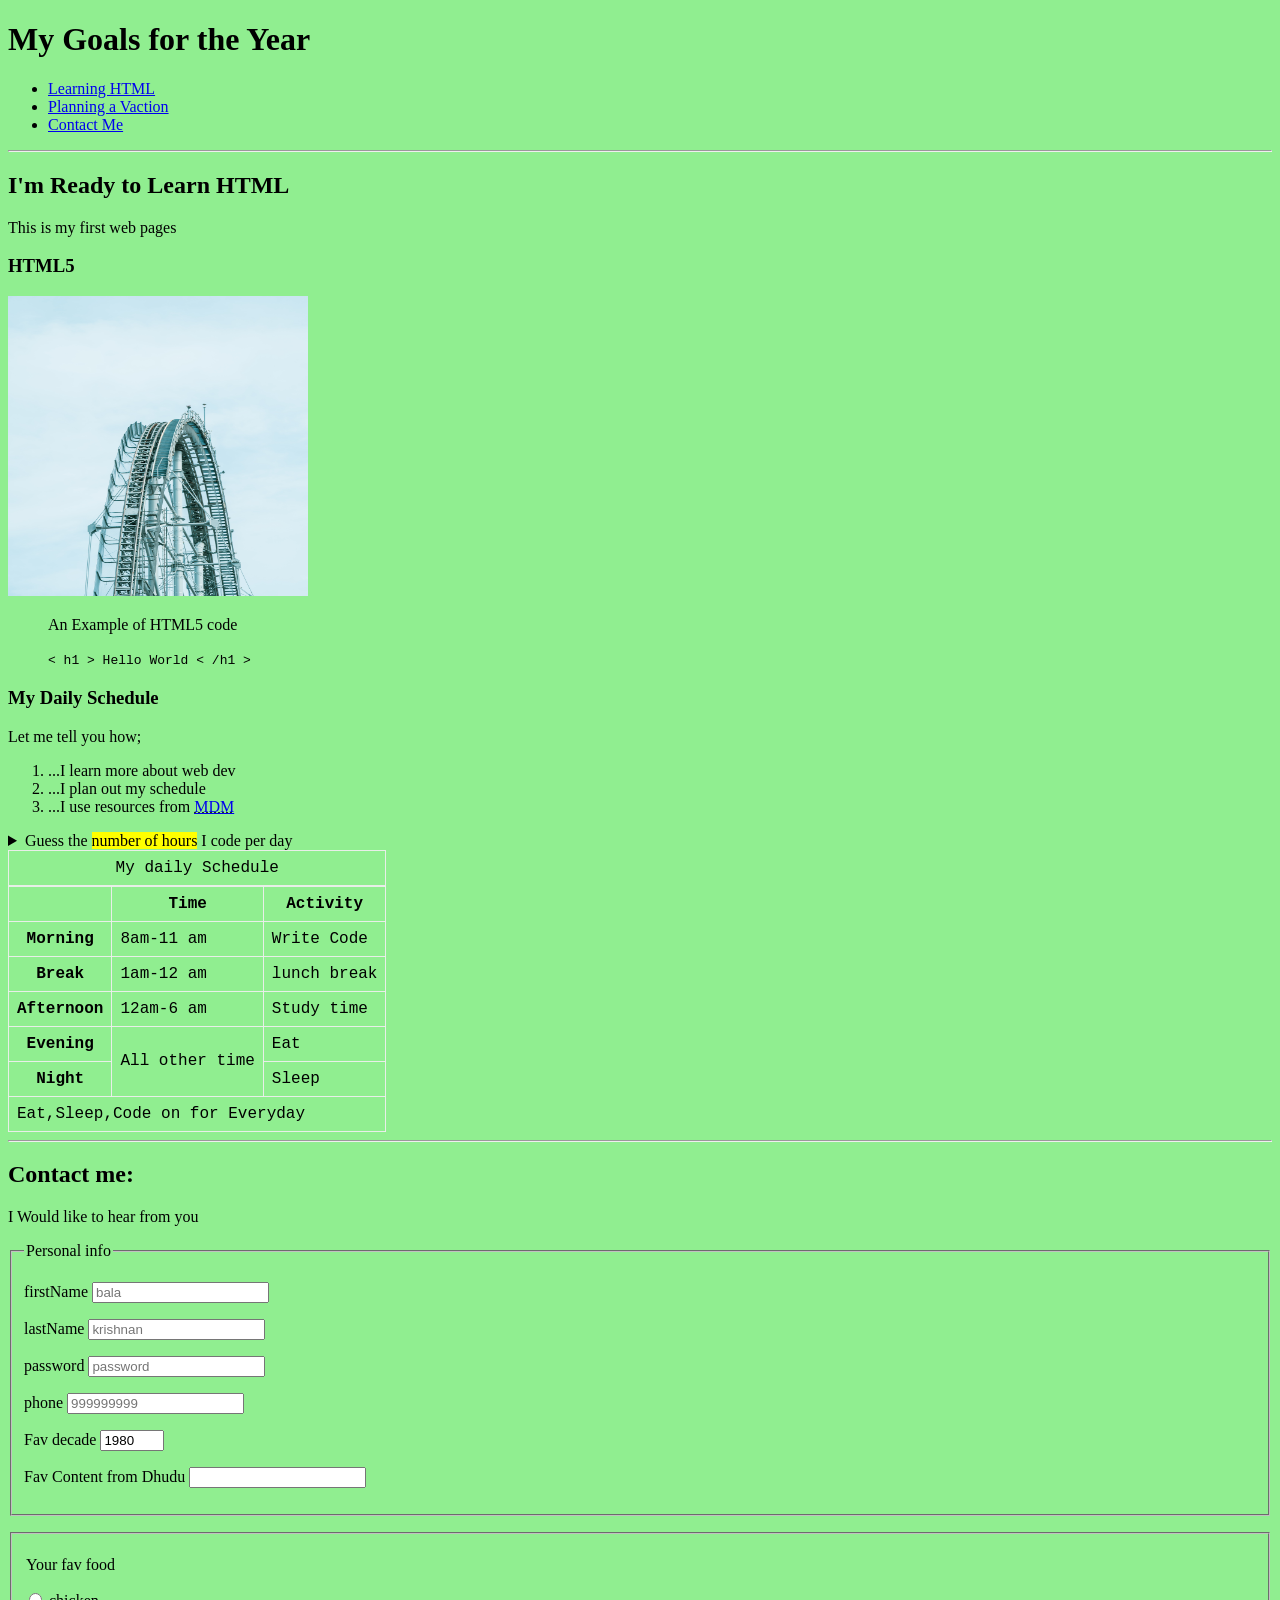
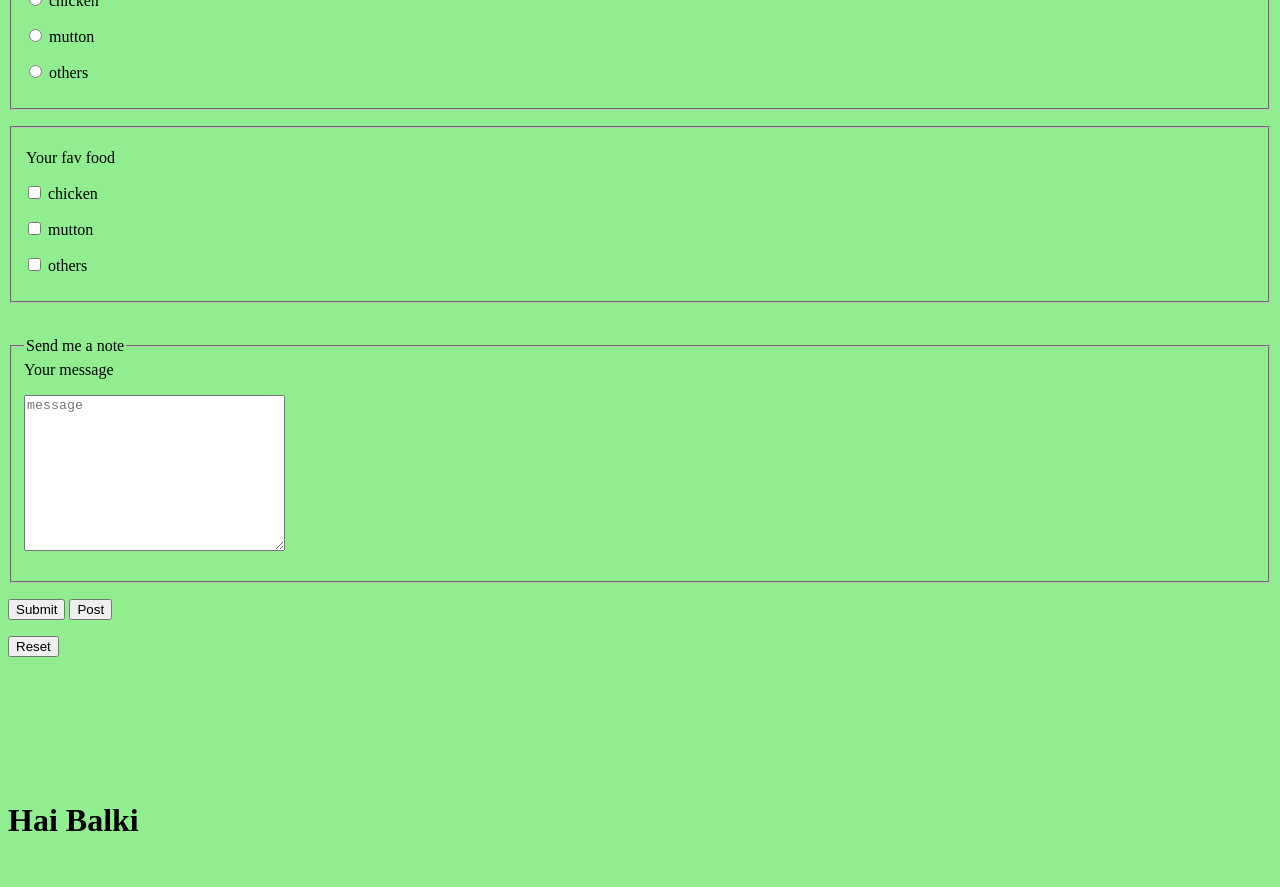
<file: index.html>
<!DOCTYPE html>
<html lang="en">

<head>
    <meta charset="UTF-8">
    <meta name="viewport" content="width=device-width, initial-scale=1.0">
    <title>Document</title>
    <link rel="stylesheet" href="html5.png" type="image/x-icon">
    <link rel="stylesheet" href="main.css" type="text/css">
</head>

<body>
    <header>
        <h1>My Goals for the Year</h1>
        <nav aria-label="primary-navigation">
            <ul>
                <li>
                    <a href="#html">Learning HTML</a>
                </li>
                <li>
                    <a href="#vaction">Planning a Vaction</a>
                </li>
                <li>
                    <a href="#contact">Contact Me</a>
                </li>

            </ul>
        </nav>
    </header>

    <hr>
    <main>
        <article id="html">
            <h2>I'm Ready to Learn HTML</h2>
            <p>This is my first web pages</p>
            <section>
                <h3>HTML5</h3>
                <img src="img/ben-kim-AzUGFu2xSks-unsplash.jpg" alt="HTML logo" title="I am learning HTML5" width="300"
                    height="300">
                <figure>
                    <figcaption>An Example of HTML5 code</figcaption>
                    <p>
                        <code>&lt; h1 &gt; Hello World &lt; /h1 &gt;</code>
                    </p>
                </figure>
            </section>
            <section>
                <h3>My Daily Schedule</h3>
                <p>Let me tell you how;</p>
                <ol>
                    <li>...I learn more about web dev</li>
                    <li>...I plan out my schedule</li>
                    <li>...I use resources from <abbr title="Mozilla Developer Network"><a
                                href="https://developer.mozila.org/">MDM</a></abbr></li>
                </ol>
                <aside>
                    <details>
                        <summary>Guess the <mark>number of hours</mark> I code per day</summary>
                        <p>I start at <time datetime="08:00">8 am</time>and I write code for <time datetime="PT3H">3
                                hours</time>every morning</p>
                    </details>
                </aside>
            </section>
        </article>
        <article id="contact">

        </article>
    </main>
    <table>
        <caption>My daily Schedule</caption>
        <thead>
        <tr>
            <th></th>
            <th>Time</th>
            <th>Activity</th>
        </tr>
        </thead>
        <tbody>
        <tr>
            <th scope="row">Morning</th>
            <td><time datetime="08:00">8am</time>-<time datetime="11:00">11 am</time></td>
            <td>Write Code</td>
        </tr>
        <tr>
            <th scope="row">Break</th>
            <td><time datetime="11:00">1am</time>-<time datetime="12:00">12 am</time></td>
            <td>lunch break</td>
        </tr>
        <tr>
            <th scope="row">Afternoon</th>
            <td><time datetime="12:00">12am</time>-<time datetime="18:00">6 am</time></td>
            <td>Study time</td>
        </tr>
        <tr>
            <th scope="row">Evening</th>
            <td rowspan="2">All other time</td>
            <td>Eat</td>
            </tr>
            <tr>
            <th scope="row">Night</th>
            <td>Sleep</td>
            </tr>
            </tbody>
            <tfoot>
                <tr>
                    <td colspan="3">Eat,Sleep,Code on for Everyday</td>
                </tr>
            </tfoot>
    </table>
    <hr>
    <article id="contact">
        <h2>Contact me:</h2>
        <p>
            I Would like to hear from you
        </p>
        <form action="https://httpbin.org/get" method="get">
           <fieldset>
            <legend>Personal info</legend>
            <p>
                <label for="firstName">firstName</label>
                <input type="text" name="firstName" id="firstName" placeholder="bala" autocomplete="on" required>
            </p>
            <p>
                <label for="lastName">lastName</label>
                <input type="text" name="lastName" id="lastName" placeholder="krishnan" autocomplete="on" required>
            </p>
            <p>
                <label for="password">password</label>
                <input type="password" name="password" placeholder="password" id="password" required>
            </p>
            <p>
                <label for="phone">phone</label>
                <input type="tel" name="phone" placeholder="999999999" required>
            </p>
            <p>
                <label for="decade">Fav decade</label>
                <input type="number" name="decade" id="decade" min="2020" max="1980" value="1980" step="10">
            </p>
            <p>
                <!--label for="content">Fav Content from Dhudu</label>
                <select name="content" id="content" multiple size="5">
                    <optgroup label="Earn money">
                    <option value="frontend">Frotend</option>
                    <option value="backend">Backend</option>
                    <option value="blockChain" selected>BlockChain</option>
                  </optgroup>
                  <optgroup label="Grow money">
                    <option value="ShareMarket">ShareMarket</option>
                    <option value="Trading">Trading</option>
                    </optgroup>
                    <optgroup label="Give money">
                    <option value="donate">How to donate</option>
                </optgroup>
                </select-->
            </p>
            <p>
                <label for="content">Fav Content from Dhudu</label>
                <input type="text" name="content" id="content" list="content-list">
                    <datalist id="content-list">
                        <option value="frontend"></option>
                        <option value="backend"></option>
                        <option value="ai"></option>
                        <option value="blockchain"></option>
                        <option value="sharemarket"></option>
                        <option value="trading"></option>
                        <option value="denate"></option>
                    </datalist>
            </p>
        </fieldset>
        <p>
        <fieldset>
            <p>
                <legend>Your fav food</legend>
                <p>
                <input type="radio" name="food" id="chicken" value="chicken">
                <label for="chicken">chicken</label>
            </p>
            </p>
            <p>
                <input type="radio" name="food" id="mutton" value="mutton">
                <label for="mutton">mutton</label>
            </p>
            <p>
                <input type="radio" name="food" id="others" value="others">
                <label for="others">others</label>
            </p>
        </fieldset>
        </p>
        <p>
            <fieldset>
                <p>
                    <legend>Your fav food</legend>
                    <p>
                    <input type="checkbox" name="food" id="chicken" value="chicken">
                    <label for="chicken">chicken</label>
                </p>
                </p>
                <p>
                    <input type="checkbox" name="food" id="mutton" value="mutton">
                    <label for="mutton">mutton</label>
                </p>
                <p>
                    <input type="checkbox" name="food" id="others" value="others">
                    <label for="others">others</label>
                </p>
            </fieldset>
        </p>
        <br>
            <fieldset>
                <legend>Send me a note</legend>
                <label for="message">Your message</label>
                <p>
                    <textarea name="message" id="message" cols="30" rows="10" placeholder="message"></textarea>
                </p>
            </fieldset>
            <p>
                <button type="submit">Submit</button>
                <button type="submit" formaction="https://httpbin.org/post" formmethod="post">Post</button>
            </p>
            <p>
                <button type="reset">Reset</button>
            </p>
            <br>      <br>      <br>      <br>      <br>      <br>
        </form>
    </article>
    <h1>Hai Balki</h1>
    <br>
</body>
</html>
</file>
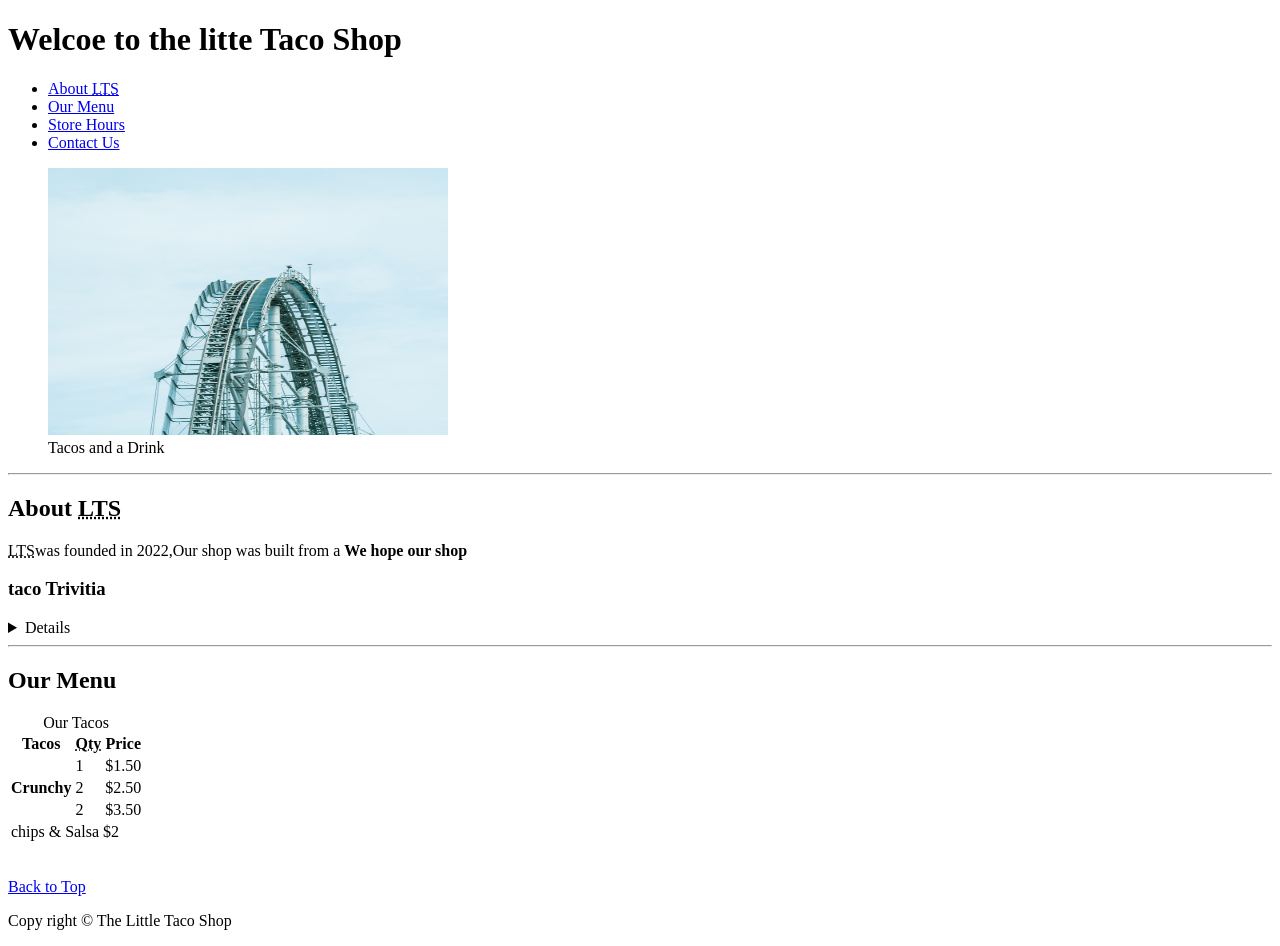
<file: Sample Project/index.html>
<!DOCTYPE html>
<html lang="en">
<head>
    <meta charset="UTF-8">
    <meta name="viewport" content="width=device-width, initial-scale=1.0">
    <title>Document</title>
</head>
<body>
    <header>
        <h1>Welcoe to the litte Taco Shop</h1>
        <nav>
            <ul>
                <li>
                    <a href="#about">About <abbr title="The title Taco Shop">LTS</abbr></a>
                </li>
                <li>
                    <a href="#menu">Our Menu</a>
                </li>
                <li>
                    <a href="hours.html">Store Hours</a>
                </li>
                <li>
                    <a href="contact.html">Contact Us</a>
                </li>
            </ul>
        </nav>
        <figure>
            <img src="img/ben-kim-AzUGFu2xSks-unsplash.jpg" alt="Tacos and a Drink" title="we love tacos!" width="400" height="267">
            <figcaption>
                Tacos and a Drink
            </figcaption>
        </figure>
    </header>
    <hr>
    <main>
        <article id="about">
            <h2>About <abbr title="The title Taco">LTS</abbr></h2>
            <p>
                <abbr title="The tittle Taco Shop">LTS</abbr>was founded in <time datetime="2022">2022</time>,Our shop was built from a <strong>We hope our shop</strong>
            </p>
            <aside>
                <h3>taco Trivitia</h3>
                <details>
                    <p>
                    Lorem ipsum dolor sit amet consectetur adipisicing elit. Voluptatibus dolorem laudantium aspernatur quaerat fuga quibusdam adipisci perferendis facilis vitae ullam accusantium sapiente nesciunt, sunt soluta magnam consequatur facere consectetur enim? <time datetime="1995">1995</time>. (Source : <cite><a href="https://www.smithsonianmag.com/arts-culture/where-did-the-taco-come-from-81228162/" target="_blank">Smithson</a></cite>)
                    </p>
                </details>
            </aside>
        </article>
        <hr>
        <article id="menu">
            <h2>Our Menu</h2>
            <table>
                <caption>Our Tacos</caption>
                <thead>
                    <tr>
                        <th>Tacos</th>
                        <th scope="col"><abbr title="Quantity">Qty</abbr></th>
                        <th scope="col">Price</th>
                    </tr>
                </thead>
                <tbody>
                    <tr>
                        <th scope="row" rowspan="3">
                            Crunchy
                        </th>
                        <td>1</td>
                        <td>$1.50</td>
                    </tr>
                    <tr>
                        <td>2</td>
                        <td>$2.50</td>
                    </tr>
                    <tr>
                        <td>2</td>
                        <td>$3.50</td>
                    </tr>
                </tbody>
                <tfoot>
                    <tr>
                        <td colspan="3">
                            chips &amp; Salsa $2
                        </td>
                    </tr>
                </tfoot>
            </table>
            <br>
            <p>
                <a href="#">Back to Top</a>
            </p>
        </article>
    </main>
    <footer>
        <p>Copy right &copy; The Little Taco Shop</p>
    </footer>
</body>
</html>
</file>
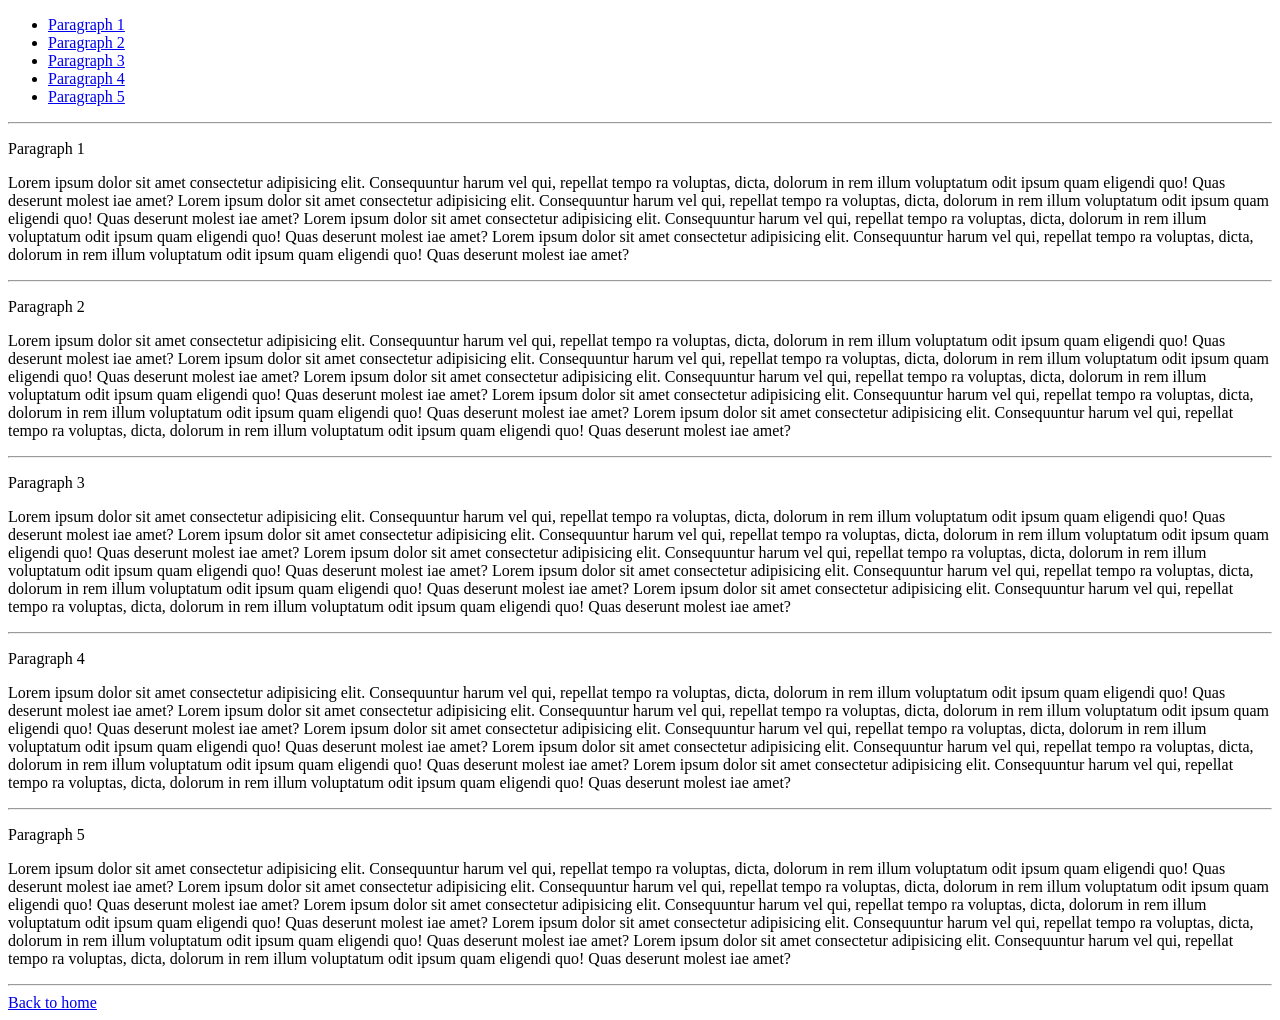
<file: index2.html>
<!DOCTYPE html>
<html lang="en">
<head>
    <meta charset="UTF-8">
    <meta name="viewport" content="width=device-width, initial-scale=1.0">
    <title>Document</title>
</head>
<body>
    <title>Balki</title>
    <nav>
        <break></break>
        <ul>
        <li><a href="#ch1">Paragraph 1</a></li>
        <break></break>
        <li><a href="#ch2">Paragraph 2</a></li>
        <break></break>
        <li><a href="#ch3">Paragraph 3</a></li>
        <break></break>
        <li><a href="#ch4">Paragraph 4</a></li>
        <break></break>
        <li><a href="#ch5">Paragraph 5</a></li>
        <break></break>
        </ul>
        </nav>
        <hr>
        <session id="ch1"></session>
        <p>Paragraph 1</p>
        <p>Lorem ipsum dolor sit amet consectetur adipisicing elit. Consequuntur harum vel qui, repellat tempo
        ra voluptas, dicta, dolorum in rem illum voluptatum odit ipsum quam eligendi quo! Quas deserunt molest
        iae amet?
        Lorem ipsum dolor sit amet consectetur adipisicing elit. Consequuntur harum vel qui, repellat tempo
        ra voluptas, dicta, dolorum in rem illum voluptatum odit ipsum quam eligendi quo! Quas deserunt molest
        iae amet?
        Lorem ipsum dolor sit amet consectetur adipisicing elit. Consequuntur harum vel qui, repellat tempo
        ra voluptas, dicta, dolorum in rem illum voluptatum odit ipsum quam eligendi quo! Quas deserunt molest
        iae amet?
        Lorem ipsum dolor sit amet consectetur adipisicing elit. Consequuntur harum vel qui, repellat tempo
        ra voluptas, dicta, dolorum in rem illum voluptatum odit ipsum quam eligendi quo! Quas deserunt molest
        iae amet?</p>
    
    <hr>
    <div>
        <session id="ch2"></session>
        <p>Paragraph 2</p>
        <p>Lorem ipsum dolor sit amet consectetur adipisicing elit. Consequuntur harum vel qui, repellat tempo
        ra voluptas, dicta, dolorum in rem illum voluptatum odit ipsum quam eligendi quo! Quas deserunt molest
        iae amet?
        Lorem ipsum dolor sit amet consectetur adipisicing elit. Consequuntur harum vel qui, repellat tempo
        ra voluptas, dicta, dolorum in rem illum voluptatum odit ipsum quam eligendi quo! Quas deserunt molest
        iae amet?
        Lorem ipsum dolor sit amet consectetur adipisicing elit. Consequuntur harum vel qui, repellat tempo
        ra voluptas, dicta, dolorum in rem illum voluptatum odit ipsum quam eligendi quo! Quas deserunt molest
        iae amet?
        Lorem ipsum dolor sit amet consectetur adipisicing elit. Consequuntur harum vel qui, repellat tempo
        ra voluptas, dicta, dolorum in rem illum voluptatum odit ipsum quam eligendi quo! Quas deserunt molest
        iae amet?
        Lorem ipsum dolor sit amet consectetur adipisicing elit. Consequuntur harum vel qui, repellat tempo
        ra voluptas, dicta, dolorum in rem illum voluptatum odit ipsum quam eligendi quo! Quas deserunt molest
        iae amet?</p>
    </div>
    <hr>
    <div>
        <session id="ch3"></session>
        <p>Paragraph 3</p>
        <p>Lorem ipsum dolor sit amet consectetur adipisicing elit. Consequuntur harum vel qui, repellat tempo
        ra voluptas, dicta, dolorum in rem illum voluptatum odit ipsum quam eligendi quo! Quas deserunt molest
        iae amet?
        Lorem ipsum dolor sit amet consectetur adipisicing elit. Consequuntur harum vel qui, repellat tempo
        ra voluptas, dicta, dolorum in rem illum voluptatum odit ipsum quam eligendi quo! Quas deserunt molest
        iae amet?
        Lorem ipsum dolor sit amet consectetur adipisicing elit. Consequuntur harum vel qui, repellat tempo
        ra voluptas, dicta, dolorum in rem illum voluptatum odit ipsum quam eligendi quo! Quas deserunt molest
        iae amet?
        Lorem ipsum dolor sit amet consectetur adipisicing elit. Consequuntur harum vel qui, repellat tempo
        ra voluptas, dicta, dolorum in rem illum voluptatum odit ipsum quam eligendi quo! Quas deserunt molest
        iae amet?
        Lorem ipsum dolor sit amet consectetur adipisicing elit. Consequuntur harum vel qui, repellat tempo
        ra voluptas, dicta, dolorum in rem illum voluptatum odit ipsum quam eligendi quo! Quas deserunt molest
        iae amet?</p>
    </div>
    <hr>
    <div>
        <session id="ch4"></session>
        <p>Paragraph 4</p>
        <p>Lorem ipsum dolor sit amet consectetur adipisicing elit. Consequuntur harum vel qui, repellat tempo
        ra voluptas, dicta, dolorum in rem illum voluptatum odit ipsum quam eligendi quo! Quas deserunt molest
        iae amet?
        Lorem ipsum dolor sit amet consectetur adipisicing elit. Consequuntur harum vel qui, repellat tempo
        ra voluptas, dicta, dolorum in rem illum voluptatum odit ipsum quam eligendi quo! Quas deserunt molest
        iae amet?
        Lorem ipsum dolor sit amet consectetur adipisicing elit. Consequuntur harum vel qui, repellat tempo
        ra voluptas, dicta, dolorum in rem illum voluptatum odit ipsum quam eligendi quo! Quas deserunt molest
        iae amet?
        Lorem ipsum dolor sit amet consectetur adipisicing elit. Consequuntur harum vel qui, repellat tempo
        ra voluptas, dicta, dolorum in rem illum voluptatum odit ipsum quam eligendi quo! Quas deserunt molest
        iae amet?
        Lorem ipsum dolor sit amet consectetur adipisicing elit. Consequuntur harum vel qui, repellat tempo
        ra voluptas, dicta, dolorum in rem illum voluptatum odit ipsum quam eligendi quo! Quas deserunt molest
        iae amet?</p>
    </div>
    <hr>
    <div>
        <session id="ch5"></session>
        <p>Paragraph 5</p>
        <p>Lorem ipsum dolor sit amet consectetur adipisicing elit. Consequuntur harum vel qui, repellat tempo
        ra voluptas, dicta, dolorum in rem illum voluptatum odit ipsum quam eligendi quo! Quas deserunt molest
        iae amet?
        Lorem ipsum dolor sit amet consectetur adipisicing elit. Consequuntur harum vel qui, repellat tempo
        ra voluptas, dicta, dolorum in rem illum voluptatum odit ipsum quam eligendi quo! Quas deserunt molest
        iae amet?
        Lorem ipsum dolor sit amet consectetur adipisicing elit. Consequuntur harum vel qui, repellat tempo
        ra voluptas, dicta, dolorum in rem illum voluptatum odit ipsum quam eligendi quo! Quas deserunt molest
        iae amet?
        Lorem ipsum dolor sit amet consectetur adipisicing elit. Consequuntur harum vel qui, repellat tempo
        ra voluptas, dicta, dolorum in rem illum voluptatum odit ipsum quam eligendi quo! Quas deserunt molest
        iae amet?
        Lorem ipsum dolor sit amet consectetur adipisicing elit. Consequuntur harum vel qui, repellat tempo
        ra voluptas, dicta, dolorum in rem illum voluptatum odit ipsum quam eligendi quo! Quas deserunt molest
        iae amet?</p>
    </div>
    <hr>
    <break></break>
    <a href="#">Back to home</a>
</body>
</html>
</file>
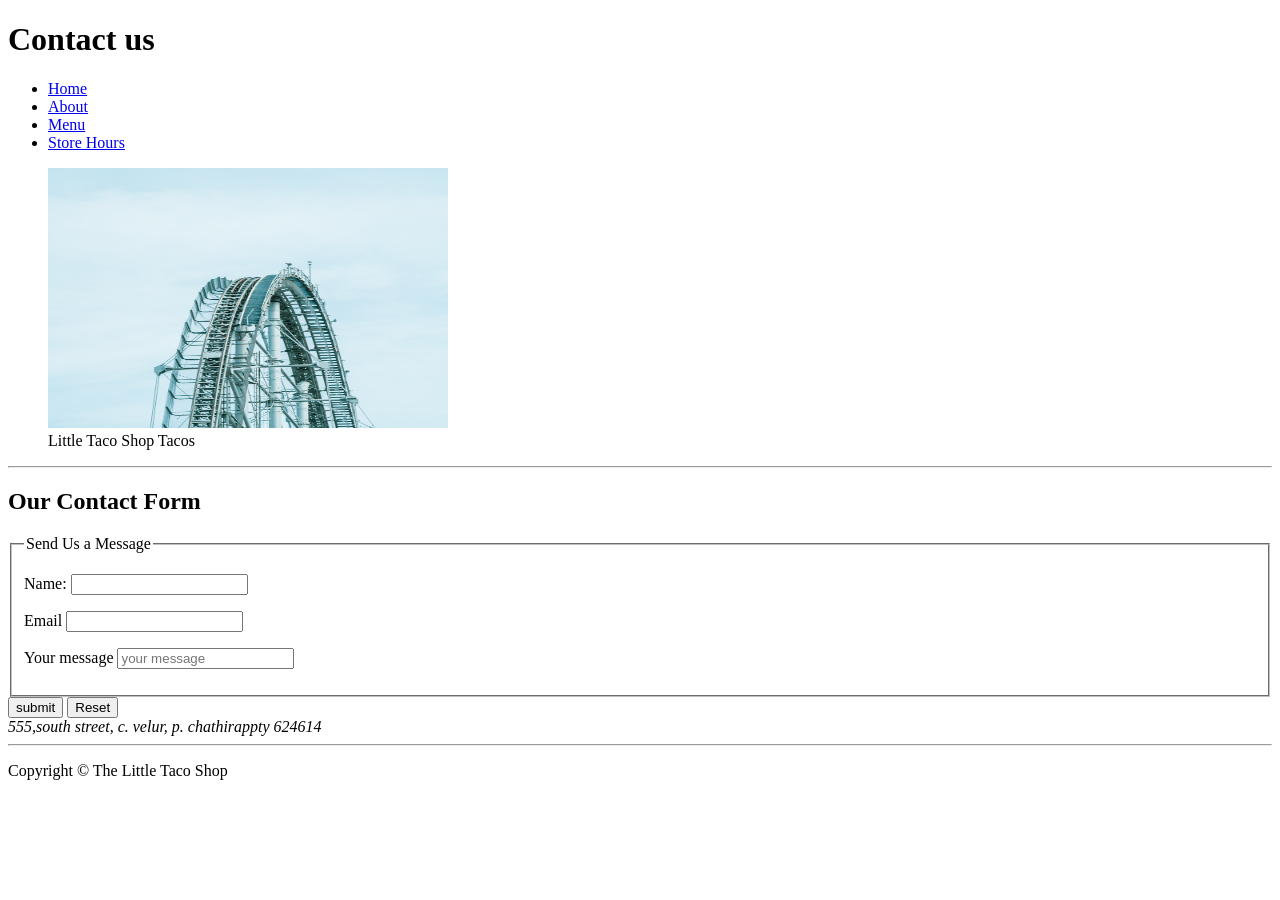
<file: Sample Project/Contact.html>
<!DOCTYPE html>
<html lang="en">
<head>
    <meta charset="UTF-8">
    <meta name="viewport" content="width=device-width, initial-scale=1.0">
    <title>Document</title>
</head>
<body>
    <header>
        <h1>Contact us</h1>
        <nav>
            <ul>
                <li><a href="/">Home</a></li>
                <li><a href="/#about">About</a></li>
                <li><a href="/#menu">Menu</a></li>
                <li><a href="hours.html">Store Hours</a></li>
            </ul>
        </nav>
        <figure>
            <img src="img/ben-kim-AzUGFu2xSks-unsplash.jpg" alt="s" width="400" height="260">
            <figcaption>
                Little Taco Shop Tacos 
            </figcaption>
        </figure>
    </header>
    <hr>
    <main>
        <section>
            <h2>Our Contact Form</h2>
            <form action="https://httpbin.org/get" method="get">
                <fieldset>
                    <legend>Send Us a Message</legend>
                    <p>
                        <label for="name">Name:</label>
                        <input type="text" name="name" id="name">
                    </p>
                    <p>
                        <label for="email">Email</label>
                        <input type="email" name="email" id="email">
                    </p>
                    <p>
                        <label for="message">Your message</label>
                        <input type="message" id="message" placeholder="your message">
                    </p>
                </fieldset>
                <button type="submit">submit</button>
                <button type="reset">Reset</button>
            </form>
        </section>
        <section>
            <address>
                555,south street, c. velur, p. chathirappty 624614
            </address>
        </section>
        <hr>
        <footer>
            <p>Copyright &copy; The Little Taco Shop</p>
        </footer>
    </main>
</body>
</html>
</file>
<file: main.css>
body{
    background-color: lightgreen;
    color: black;
}
table,tr,th,td,caption{
    border: 1px solid #eeee;
    font-family: 'Courier New', Courier, monospace;
    border-collapse: collapse;
    padding: 0.5rem;
}
</file>
